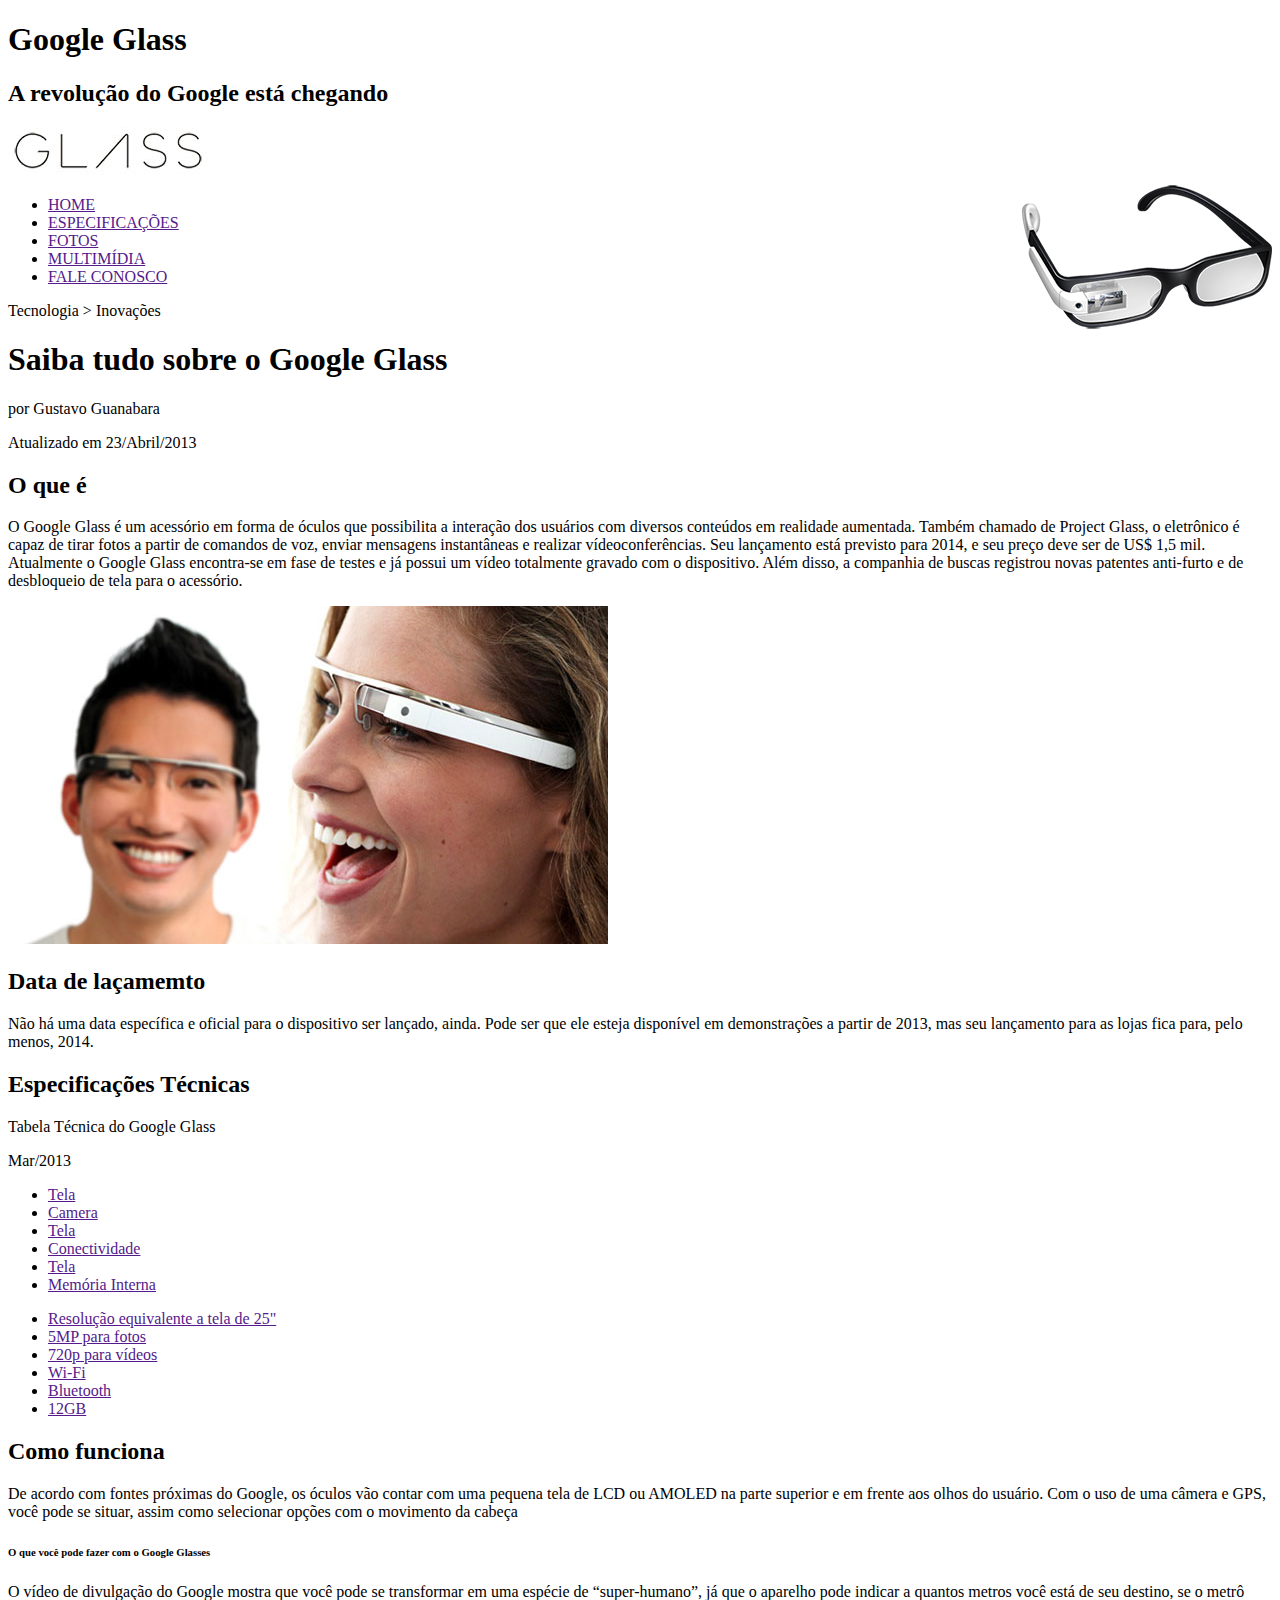
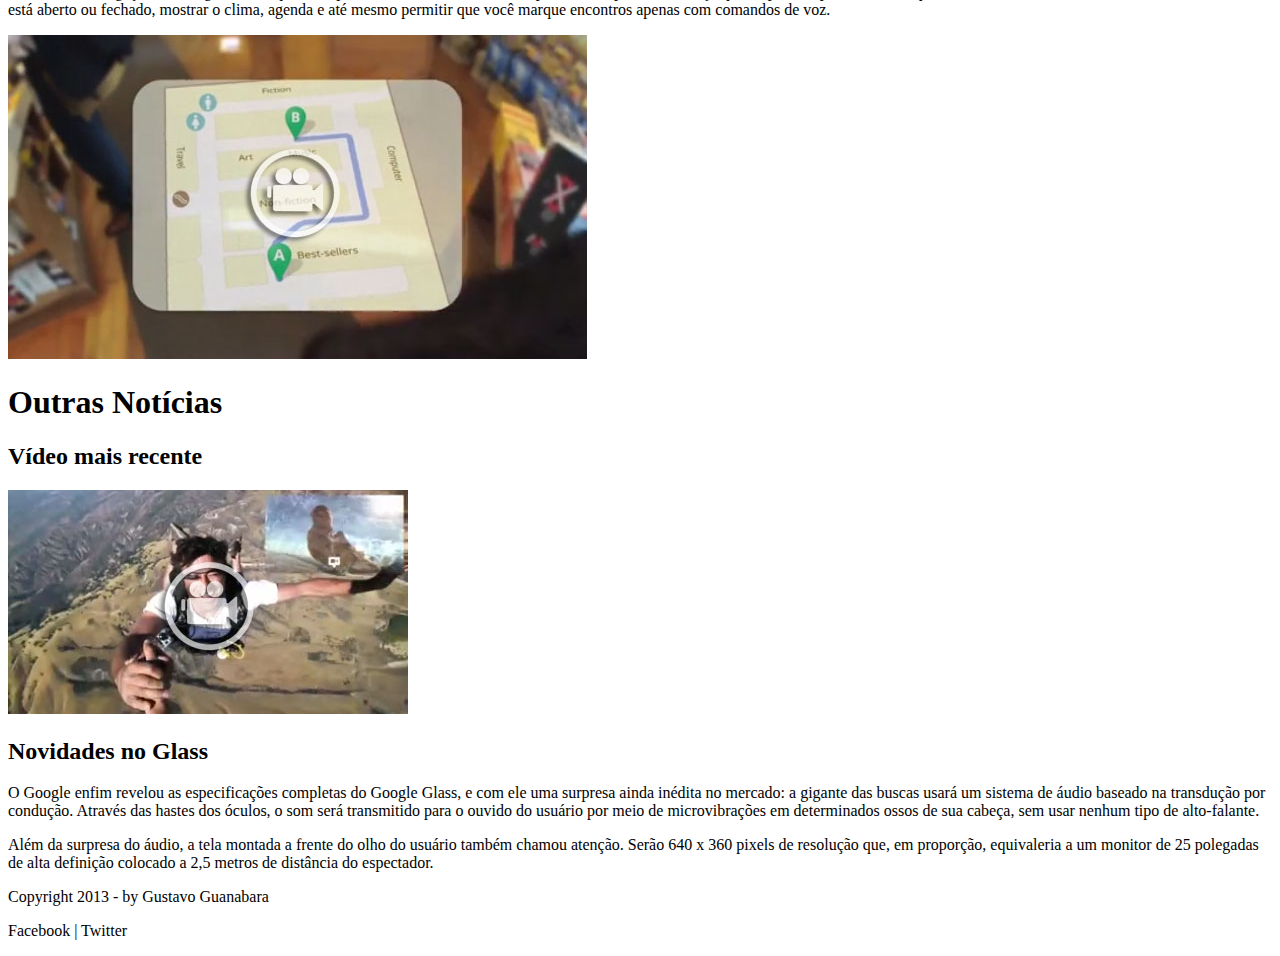
<file: index.html>
<!doctype html>
<html lang="en">
<head>
    <meta charset="UTF-8">
    <title>Google Glass</title>
    <link rel="stylesheet" href="estilo.css">
</head>
<body>

    <div id="interface">

    <div id="cabecalho">

    <h1>Google Glass</h1>
    <h2>A revolução do Google está chegando</h2>


    <img src="_imagens/glass-logo-peq.jpg" alt="Logo Glass pequeno">

        <div class="imagem-glass">
        <img src="_imagens/glass-oculos-preto-med.png" alt="Google Glass preto médio">
        </div>

        </div>
    <div class="menu">
        <ul>
            <li><a href="">HOME          </a></li>
            <li><a href="">ESPECIFICAÇÕES</a></li>
            <li><a href="">FOTOS         </a></li>
            <li><a href="">MULTIMÍDIA    </a></li>
            <li><a href="">FALE CONOSCO  </a></li>
        </ul>
    </div>
    <div id="corpo-dividido">

        <div class="texto-principal"></div>

        <p>Tecnologia > Inovações</p>
        <h1>Saiba tudo sobre o Google Glass</h1>
        <p>por Gustavo Guanabara</p>
        <p>Atualizado em 23/Abril/2013</p>

        <h2>O que é</h2>

        <p>O Google Glass é um acessório em forma de óculos que possibilita a interação dos usuários com diversos conteúdos em realidade aumentada. Também chamado de Project Glass, o eletrônico é capaz de tirar fotos a partir de comandos de voz, enviar mensagens instantâneas e realizar vídeoconferências. Seu lançamento está previsto para 2014, e seu preço deve ser de US$ 1,5 mil. Atualmente o Google Glass encontra-se em fase de testes e já possui um vídeo totalmente gravado com o dispositivo. Além disso, a companhia de buscas registrou novas patentes anti-furto e de desbloqueio de tela para o acessório.</p>

        <img src="_imagens/glass-quadro-homem-mulher.jpg" alt="">

        <h2>Data de laçamemto</h2>

        <p>Não há uma data específica e oficial para o dispositivo ser lançado, ainda. Pode ser que ele esteja disponível em demonstrações a partir de 2013, mas seu lançamento para as lojas fica para, pelo menos, 2014.</p>

        <h2>Especificações Técnicas</h2>

        <p>Tabela Técnica do Google Glass </p>
        <p>Mar/2013</p>


        <div class="tabela-tecnica-google-glass">
        <ul>
                <li><a href="">Tela</a></li>
                <li><a href="">Camera</a></li>
                <li><a href="">Tela</a></li>
                <li><a href="">Conectividade</a></li>
                <li><a href="">Tela</a></li>
                <li><a href="">Memória Interna</a></li>
        </ul>
            <ul>
                <li><a href="">Resolução equivalente a tela de 25"</a></li>
                <li><a href=""> 5MP para fotos </a></li>
                <li><a href="">720p para vídeos</a></li>
                <li><a href=""> Wi-Fi</a></li>
                <li><a href="">Bluetooth</a></li>
                <li><a href="">12GB</a></li>
            </ul>

        </div>

        <h2>Como funciona</h2>

        <p>De acordo com fontes próximas do Google, os óculos vão contar com uma pequena tela de LCD ou AMOLED na parte superior e em frente aos olhos do usuário. Com o uso de uma câmera e GPS, você pode se situar, assim como selecionar opções com o movimento da cabeça</p>

        <h6>O que você pode fazer com o Google Glasses</h6>

        <p>O vídeo de divulgação do Google mostra que você pode se transformar em uma espécie de “super-humano”, já que o aparelho pode indicar a quantos metros você está de seu destino, se o metrô está aberto ou fechado, mostrar o clima, agenda e até mesmo permitir que você marque encontros apenas com comandos de voz.</p>

        <img src="_imagens/video-mini01.jpg" alt="vídeo01">



    </div>

    <div id="lateral">

    <h1>Outras Notícias</h1>
        
        <h2>Vídeo mais recente</h2>


        <img src="_imagens/video-mini02.jpg" alt="Vídeo02">

     <h2>Novidades no Glass</h2>

        <p>     O Google enfim revelou as especificações completas do Google Glass, e com ele uma surpresa ainda inédita no mercado: a gigante das buscas usará um sistema de áudio baseado na transdução por condução. Através das hastes dos óculos, o som será transmitido para o ouvido do usuário por meio de microvibrações em determinados ossos de sua cabeça, sem usar nenhum tipo de alto-falante.</p>

        <p>Além da surpresa do áudio, a tela montada a frente do olho do usuário também chamou atenção. Serão 640 x 360 pixels de resolução que, em proporção, equivaleria a um monitor de 25 polegadas de alta definição colocado a 2,5 metros de distância do espectador.
        </p>
    </div>

    <div id="rodape">

        <p>Copyright 2013 - by Gustavo Guanabara</p>
        <p>Facebook | Twitter</p>
    </div>




    </div>
</body>
</html>
</file>
<file: estilo.css>
#interface{


}
#cabecalho{

}
.imagem-glass img {
	float:right;
}
.video-02 img{
	float: right;
}
</file>
